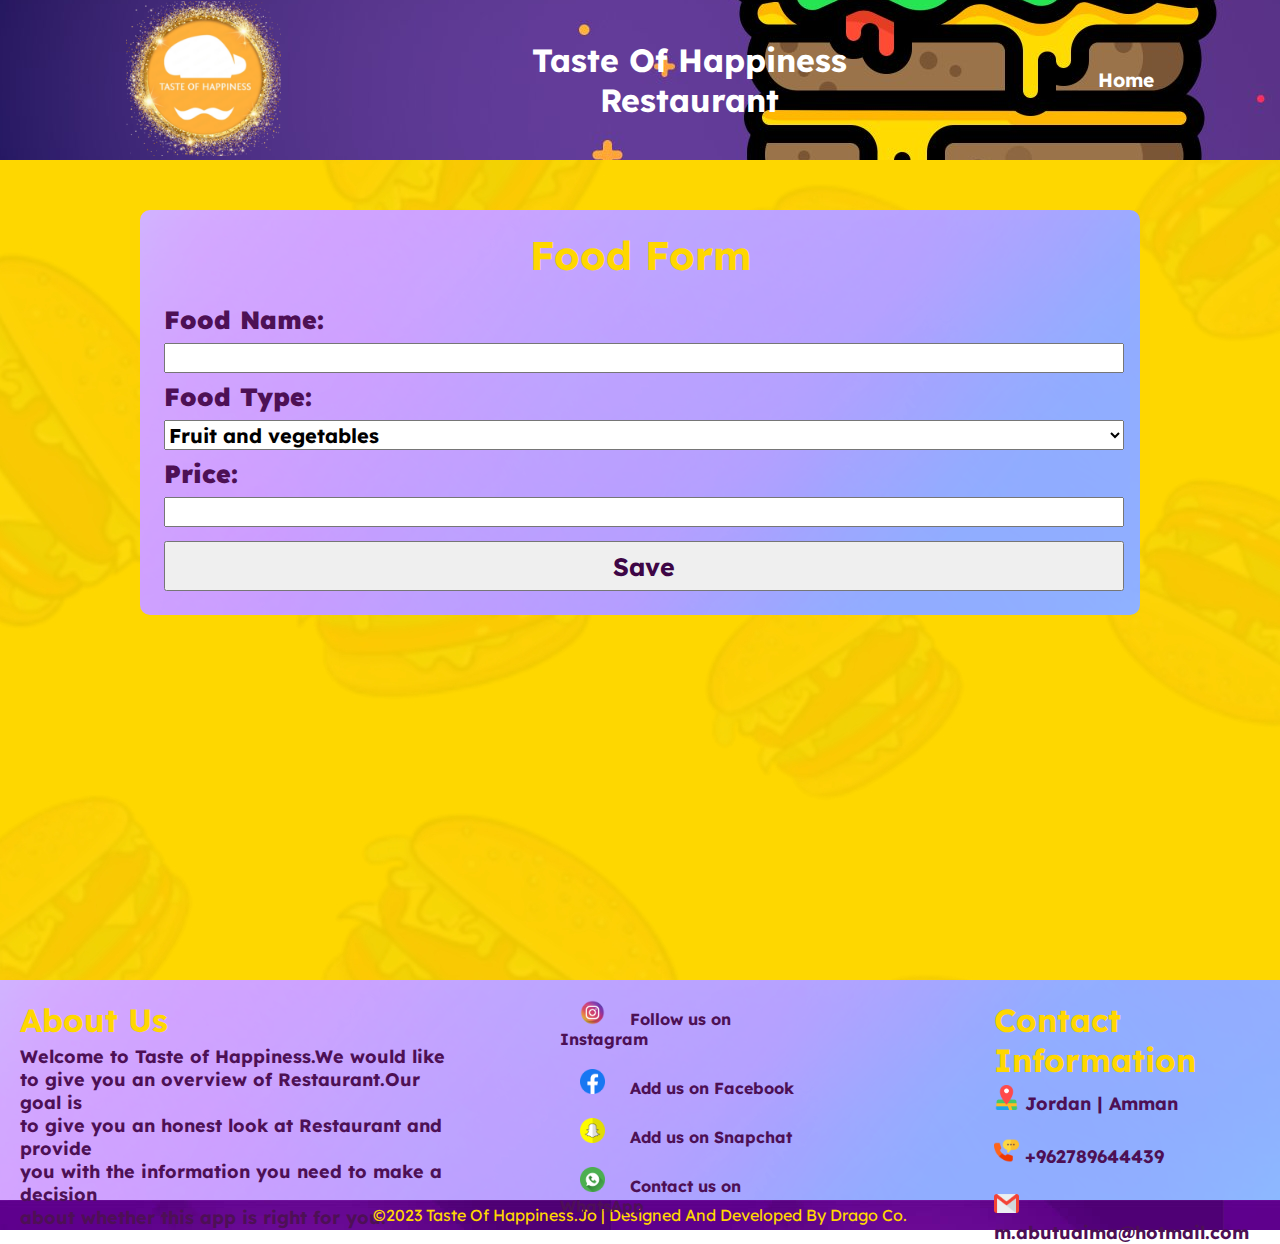
<file: index.html>
<!DOCTYPE html>
<html lang="en">
<head>
    <meta charset="UTF-8">
    <meta http-equiv="X-UA-Compatible" content="IE=edge">
    <meta name="viewport" content="width=device-width, initial-scale=1.0">
    <title>Taste Of Happiness</title>
    <link rel="preconnect" href="https://fonts.googleapis.com">
<link rel="preconnect" href="https://fonts.gstatic.com" crossorigin>
<link href="https://fonts.googleapis.com/css2?family=Lexend:wght@100&display=swap" rel="stylesheet">
    <link rel="stylesheet" href="./style.css" />
</head>
<body>

    <header>
            <a href="./index.html"><img width="155" src="./assets/resturant logo11.png" alt="Resturant logo" >
            </a> 

    <a class="link1" href="./index.html">
    <h1 id="header-p">
        Taste Of Happiness<br>Restaurant
    </h1>
    </a> 
            
       
        <ul class="topnav">
            <li>
                <a href="./index.html">Home</a>
            </li>
        </ul>
    </header>
<main>
    <div>
<div style="padding-top: 50px;">
    <form id="form">
        <h2 class="header2">Food Form</h2>
        <label>Food Name:</label>
        <input type="text" name="fname" id="fName" required><br>
        <label>Food Type:</label>
        <select  id="Types" required>
            <option name="Types" value="Fruit and vegetables" style="font-weight:bold;" >Fruit and vegetables</option>
            <option name="Types" value="Starchy food" style="font-weight:bold;">Starchy food</option>
            <option name="Types" value="Dairy" style="font-weight:bold;">Dairy</option>
            <option name="Types" value="Protein" style="font-weight:bold;">Protein</option>
            <option name="Types" value="Fat" style="font-weight:bold;">Fat</option>
          </select>
          <label>Price:</label>
        <input type="number" name="fprice" id="fPrice" required step=".01"><br>
        <input type="submit" name="submit" id="submit" value="Save"><br>
      </form>
     
    </div>
    
<div id="render">

</div>
</div>
</main>

<footer>
    <div id="firstFooter">
        <div style="padding-right: 70px;">
        <h1 style="padding-left: 20px; color:gold; font-weight: bold;">About Us</h1>
        <p style="font-weight: bold;"> Welcome to Taste of Happiness.We would like <br>to give you an overview of Restaurant.Our goal is <br>to give you an honest look at Restaurant and provide<br>you with the information you need to make a decision <br>about whether this app is right for you.
        </p>
    </div>
   <div id="secoundFooter">
    
    <a href="https://instagram.com/m.abutuaima?igshid=ZDc4ODBmNjlmNQ=="><img width="25" src="./assets/instagram (2).png" alt="instagram logo"></a><a href="https://instagram.com/m.abutuaima?igshid=OTk0YzhjMDVlZA==">  Follow us on Instagram</a> <br><br>
    <a href="https://www.facebook.com/m.abutuaimeh?mibextid=ZbWKwL"><img width="25" src="./assets/facebook (1).png" alt="facebook logo" ></a><a href="https://www.facebook.com/m.abutuaimeh?mibextid=ZbWKwL">  Add us on Facebook</a> <br><br>
    <a href="https://www.snapchat.com/add/hamota94?share_id=bKzeaIMuYbc&locale=en-US"><img width="25" src="./assets/snapchat (1).png" alt="snapchat logo" ></a><a href="https://www.snapchat.com/add/hamota94?share_id=bKzeaIMuYbc&locale=en-US">  Add us on Snapchat</a><br><br>
    <a href="https://wa.link/yw2kk6"></a><img width="25" src="./assets/whatsapp (1).png" alt="whatsapp logo " ><a href="https://wa.link/yw2kk6"> Contact us on WhatsApp</a> 
    
</div>
<div>

        <h1 style=" color: gold; padding-left: 130px; font-weight: bold;">Contact Information</h1>
         <p style="padding-left: 130px; font-weight: bold;">
            <img width="25" src="./assets/location-pin.png" alt="location logo"> Jordan | Amman<br><br>
            <img width="25" src="./assets/phone.png" alt="phone logo"> +962789644439<br><br>
            <img width="25" src="./assets/gmail.png" alt="email logo"> m.abutuaima@hotmail.com
         </p>


</div>
   

</div>

      

    
</footer>
<p id="footerPara" style="height: 30px;background-image: url(./assets/istockphoto-1367980393-612x612.jpg);color: gold;">&copy;2023 Taste Of Happiness.Jo | Designed And Developed By Drago Co.</p>


<script src="./app.js"></script>
</body>
</html>
</file>
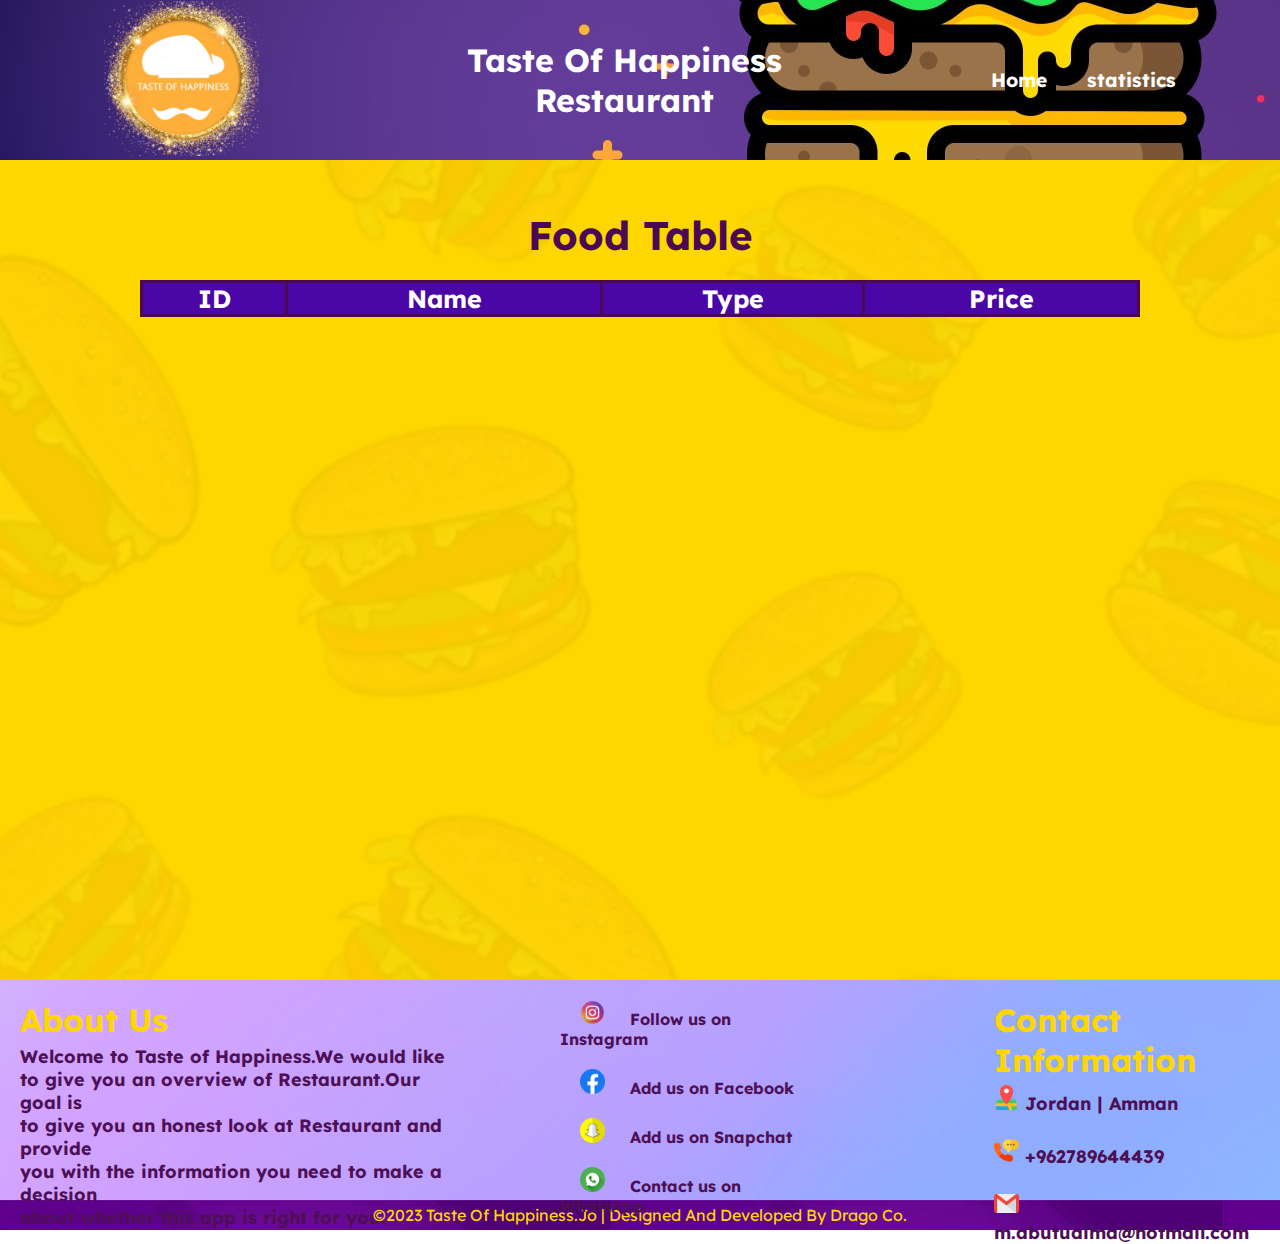
<file: statistics.html>
<!DOCTYPE html>
<html lang="en">
<head>
    <meta charset="UTF-8">
    <meta http-equiv="X-UA-Compatible" content="IE=edge">
    <meta name="viewport" content="width=device-width, initial-scale=1.0">
    <title>Taste Of Happiness</title>
    <link rel="preconnect" href="https://fonts.googleapis.com">
<link rel="preconnect" href="https://fonts.gstatic.com" crossorigin>
<link href="https://fonts.googleapis.com/css2?family=Lexend:wght@100&display=swap" rel="stylesheet">
    <link rel="stylesheet" href="./statistics style.css" />
</head>
<body>

    <header>
            <a href="./index.html"><img width="155" src="./assets/resturant logo11.png" alt="Resturant logo" >
            </a> 

    <a class="link1" href="./index.html">
    <h1 id="header-p">
        Taste Of Happiness<br>Restaurant
    </h1>
    </a> 
            
       
        <ul class="topnav">
            <li>
                <a href="./index.html">Home</a>
            </li>
            <li>
                <a href="./statistics.html">statistics</a>
            </li>

        </ul>
    </header>
<main>
 
   <div> 
<div id="render">
</div>
</div>
</main>

<footer>
    <div id="firstFooter">
        <div style="padding-right: 70px;">
        <h1 style="padding-left: 20px; color:gold; font-weight: bold;">About Us</h1>
        <p style="font-weight: bold;"> Welcome to Taste of Happiness.We would like <br>to give you an overview of Restaurant.Our goal is <br>to give you an honest look at Restaurant and provide<br>you with the information you need to make a decision <br>about whether this app is right for you.
        </p>
    </div>
   <div id="secoundFooter">
    
    <a href="https://instagram.com/m.abutuaima?igshid=ZDc4ODBmNjlmNQ=="><img width="25" src="./assets/instagram (2).png" alt="instagram logo"></a><a href="https://instagram.com/m.abutuaima?igshid=OTk0YzhjMDVlZA==">  Follow us on Instagram</a> <br><br>
    <a href="https://www.facebook.com/m.abutuaimeh?mibextid=ZbWKwL"><img width="25" src="./assets/facebook (1).png" alt="facebook logo" ></a><a href="https://www.facebook.com/m.abutuaimeh?mibextid=ZbWKwL">  Add us on Facebook</a> <br><br>
    <a href="https://www.snapchat.com/add/hamota94?share_id=bKzeaIMuYbc&locale=en-US"><img width="25" src="./assets/snapchat (1).png" alt="snapchat logo" ></a><a href="https://www.snapchat.com/add/hamota94?share_id=bKzeaIMuYbc&locale=en-US">  Add us on Snapchat</a><br><br>
    <a href="https://wa.link/yw2kk6"></a><img width="25" src="./assets/whatsapp (1).png" alt="whatsapp logo " ><a href="https://wa.link/yw2kk6"> Contact us on WhatsApp</a> 
    
</div>
<div>

        <h1 style=" color: gold; padding-left: 130px; font-weight: bold;">Contact Information</h1>
         <p style="padding-left: 130px; font-weight: bold;">
            <img width="25" src="./assets/location-pin.png" alt="location logo"> Jordan | Amman<br><br>
            <img width="25" src="./assets/phone.png" alt="phone logo"> +962789644439<br><br>
            <img width="25" src="./assets/gmail.png" alt="email logo"> m.abutuaima@hotmail.com
         </p>


</div>
   

</div>

      

    
</footer>
<p id="footerPara" style="height: 30px;background-image: url(./assets/istockphoto-1367980393-612x612.jpg);color: gold;">&copy;2023 Taste Of Happiness.Jo | Designed And Developed By Drago Co.</p>


<script src="./ statistics.js"></script>
</body>
</html>
</file>
<file: style.css>
* {
    padding: 0;
    margin: 0;
    box-sizing: border-box;
    font-family: 'Lexend', sans-serif;
}

header {
    background-image: url(./assets/thumb-1920-958080.jpg);
    background-position: 0px;
    display: flex;
    justify-content: space-around;
    align-items: center;
    height: 160px;
}

#header-p{

color: white;
font-weight: bolder;
text-align: center;

}
.link1{
    text-decoration: none;
}

header ul {
    display: flex;
   
}
header ul li {
    list-style: none;
    
}

header ul li a {
    text-decoration: none;
    font-size: larger;
    color: white;
    font-weight: bold;
}
main{
    background-image: url(./assets/Resturant\ main\ background.jpg);
    min-height: calc(100vh - 80px);
    display: flex;
    justify-content: center;
    
}
footer {
    padding-top: 20px;
    height:220px;
   background-image: url(./assets/Blue_to_purple_gradient_header.png);
    display: inline-flexbox;
    justify-content: center;
    align-items: center;
}

footer p {
    text-align: left;
    padding-top: 5px;
    padding-left: 20px;
  color: #4d1055;
  font-size: large;
}
#firstFooter{
    display:flex;
    justify-content:safe;


}
#secoundFooter{
    position: relative;
    padding-left:25px;
    padding-right: 65px;
    color: #4d1055;
padding-bottom:20px;
    align-items: center;

}
#secoundFooter a{
    text-decoration: none;
    padding-left: 20px;
    padding-top: 5px;
    color: #4d1055;
    font-weight: bold;


}
#footerPara{
    text-align: center;
    padding-top: 5px;
    color: #820000; 
}
#Contact{
    padding-left: 150px;
}



label{
    width: 100%;
    display: flex;
    margin: 4px;
    font-size: 25px;
    font-weight: bolder;
    color: #4d1055;
}
input{
    width: 100%;
    display: inline-block;
    margin: 4px;
    height: 30px;
    color: #3e0646;
    font-weight: bolder;
    font-size: 20px;
    
}
#Types{
    width: 100%;
    display: inline-block;
    margin: 4px;
    height: 30px;
    font-weight: bold; 
    font-size:20px; 
}
#submit{
    width: 100%;
    margin-top: 10px;
    height: 50px;
    font-size: 25px;
    font-weight: bold;
}
form{
    border-radius: 10px;
     background-image: url(./assets/Blue_to_purple_gradient_header.png);
        color: black;
        width: 1000px;
        padding: 20px;
        font-weight: bold;
  
        
}
.header2{
    text-align: center;
    font-size: 40px;
    padding-bottom: 20px;
    color: gold;
}

#render{
    padding-top: 50px;
    padding-bottom: 50px;
}
table{
    border: 1px ,solid, #4b0953;
    border-collapse: collapse;
  width: 100%;
  height: 50px;
  margin-top: 30px;
  margin-bottom: 80px;
  font-size: 20px;
    
}

th{
  
  background-color: #4b06a7;
  background-position: center;
    border: 3px solid #410747;
    color: white;
    font-size: 25px;
}
td{
    border: 1px solid #4b0953;  
    background-color: white;
    font-size: 20px;
    font-weight: bolder;
    color: #4d1055;
    text-align: center;
}
</file>
<file: statistics style.css>
* {
    padding: 0;
    margin: 0;
    box-sizing: border-box;
    font-family: 'Lexend', sans-serif;
}

header {
    background-image: url(./assets/thumb-1920-958080.jpg);
    background-position: 0px;
    display: flex;
    justify-content: space-around;
    align-items: center;
    height: 160px;
}

#header-p{

color: white;
font-weight: bolder;
text-align: center;

}
.link1{
    text-decoration: none;
}

header ul {
    display: flex;
   
}
header  li {
    list-style: none;
    
}

header ul li a {
    text-decoration: none;
    font-size: larger;
    color: white;
    font-weight: bold;
 
}
.topnav{
    gap: 40px;
}
main{
    background-image: url(./assets/Resturant\ main\ background.jpg);
    min-height: calc(100vh - 80px);
    display: flex;
    justify-content: center;
    
}
footer {
    padding-top: 20px;
    height:220px;
   background-image: url(./assets/Blue_to_purple_gradient_header.png);
    display: inline-flexbox;
    justify-content: center;
    align-items: center;
}

footer p {
    text-align: left;
    padding-top: 5px;
    padding-left: 20px;
  color: #4d1055;
  font-size: large;
}
#firstFooter{
    display:flex;
    justify-content:safe;


}
#secoundFooter{
    position: relative;
    padding-left:25px;
    padding-right: 65px;
    color: #4d1055;
padding-bottom:20px;
    align-items: center;

}
#secoundFooter a{
    text-decoration: none;
    padding-left: 20px;
    padding-top: 5px;
    color: #4d1055;
    font-weight: bold;


}
#footerPara{
    text-align: center;
    padding-top: 5px;
    color: #820000; 
}
#Contact{
    padding-left: 150px;
}


.header2{
    text-align: center;
    font-size: 40px;
    padding-bottom: 20px;
    color: gold;
}

#render{
    padding-top: 50px;
    padding-bottom: 30px;
}
table{
    border: 1px ,solid, #4b0953;
    border-collapse: collapse;
  width: 1000px;
  height: 50px;
 
  font-size: 20px;
    
}

th{
  
  background-color: #4b06a7;
  background-position: center;
    border: 3px solid #4b0953;
    color: white;
    font-size: 25px;
}
td{
    border: 1px solid #4b0953;  
    background-color: white;
    font-size: 20px;
    font-weight: bolder;
    color: #4d1055;
    text-align: center;
}
</file>
